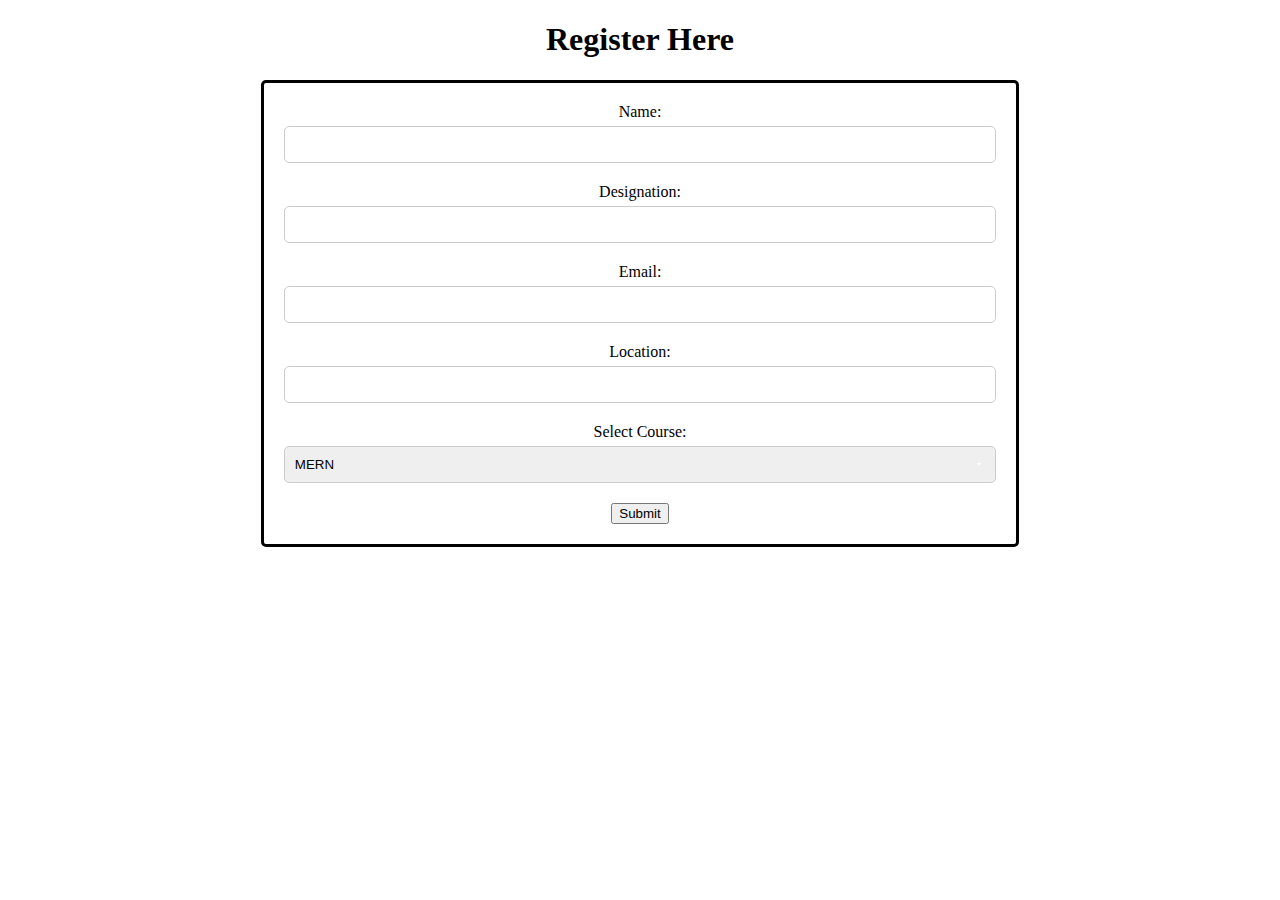
<file: Register.html>
<!DOCTYPE html>
<html lang="en">
<head>
    <meta charset="UTF-8">
    <meta name="viewport" content="width=device-width, initial-scale=1.0">
    <title>Registration</title>
    <link rel="stylesheet" href="LVC.css">
    <link href="https://cdn.jsdelivr.net/npm/bootstrap@5.0.2/dist/css/bootstrap.min.css" rel="stylesheet" integrity="sha384-EVSTQN3/azprG1Anm3QDgpJLIm9Nao0Yz1ztcQTwFspd3yD65VohhpuuCOmLASjC" crossorigin="anonymous">
    <script src="https://cdn.jsdelivr.net/npm/@popperjs/core@2.9.2/dist/umd/popper.min.js" integrity="sha384-IQsoLXl5PILFhosVNubq5LC7Qb9DXgDA9i+tQ8Zj3iwWAwPtgFTxbJ8NT4GN1R8p" crossorigin="anonymous"></script>
    <script src="https://cdn.jsdelivr.net/npm/bootstrap@5.0.2/dist/js/bootstrap.min.js" integrity="sha384-cVKIPhGWiC2Al4u+LWgxfKTRIcfu0JTxR+EQDz/bgldoEyl4H0zUF0QKbrJ0EcQF" crossorigin="anonymous"></script>
    

</head>
<body>
    
      <main class="main"> <h1> Register Here </h1>
        <section style="border: 50%; border-style: solid; margin-left: 20%; margin-right: 20%; ">
          <form id="contactForm" action="thankyou.html">
              <div class="form-group">
                  <label for="name">Name:</label>
                  <input type="text" id="name" name="name" required>
              </div>
              <div class="form-group">
                  <label for="designation">Designation:</label>
                  <input type="text" id="designation" name="designation" required>
              </div>
              <div class="form-group">
                  <label for="email">Email:</label>
                  <input type="email" id="email" name="email" required>
              </div>
              <div class="form-group">
                  <label for="location">Location:</label>
                  <input type="text" id="location" name="location" required>
              </div>
              <div class="form-group">
                  <label for="course">Select Course:</label>
                  <select id="course" name="course">
                      <option value="MERN">MERN</option>
                      <option value="MEAN">MEAN</option>
                      <option value="Python">Python</option>
                  </select>
              </div>
              <button type="submit">Submit</button>
          </form>
      </section>
  </div>

</body>
</html>
</file>
<file: LVC.css>
.navbar-nav{
    padding-left: 50%;
}
.main{
    text-align: center;
    height: 50%;
}
section {
    margin: 20px 0;
    padding: 20px;
    background-color: #fff;
    border-radius: 5px;
}
.card-title{
    color: rgb(42, 42, 85);

}
.card{
    height:30 px ;
    padding: 20px;
}
.cards-wrapper{
    display: flex;
}

/* Register form css */

.form-group {
    margin-bottom: 20px;
}
.form-group label {
    display: block;
    margin-bottom: 5px;
}
.form-group input,
.form-group select {
    width: 100%;
    padding: 10px;
    border-radius: 5px;
    border: 1px solid #ccc;
    box-sizing: border-box;
}
.form-group select {
    appearance: none;
    -webkit-appearance: none;
    -moz-appearance: none;
    background-image: url('data:image/svg+xml;utf8,<svg xmlns="http://www.w3.org/2000/svg" viewBox="0 0 24 24" fill="%23ffffff"><path d="M7 10l5 5 5-5z" /></svg>');
    background-repeat: no-repeat;
    background-position: right 10px center;
    background-size: 12px;
    padding-right: 30px;
}
.form-group button {
    background-color: #333;
    color: #fff;
    border: none;
    padding: 10px 20px;
    border-radius: 5px;
    cursor: pointer;
}
</file>
